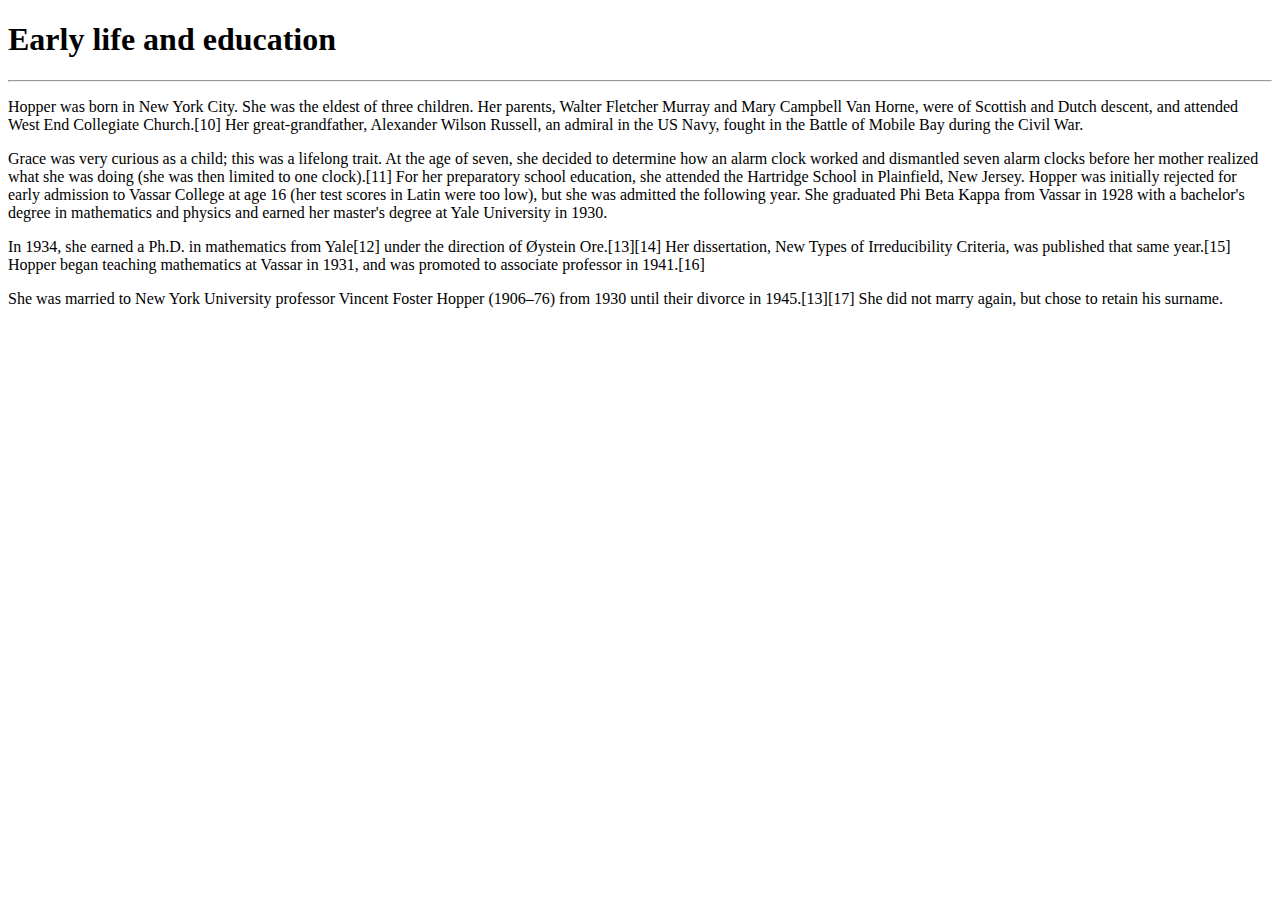
<file: information.html>
<!doctype html>

<html>
    <head>
        <meta charset="UTF-8">
        <title>Información</title>
    </head>

    <body>
       <!--Titulo-->
        <h1>Early life and education</h1>
        <!--Linea horizontal-->
        <hr />
       <!--Resumen parrafos-->
       <p>Hopper was born in New York City. She was the eldest of three children. Her parents, Walter Fletcher Murray and Mary Campbell Van Horne, were of Scottish and Dutch descent, and attended West End Collegiate Church.[10] Her great-grandfather, Alexander Wilson Russell, an admiral in the US Navy, fought in the Battle of Mobile Bay during the Civil War.</p>
       
       <p>Grace was very curious as a child; this was a lifelong trait. At the age of seven, she decided to determine how an alarm clock worked and dismantled seven alarm clocks before her mother realized what she was doing (she was then limited to one clock).[11] For her preparatory school education, she attended the Hartridge School in Plainfield, New Jersey. Hopper was initially rejected for early admission to Vassar College at age 16 (her test scores in Latin were too low), but she was admitted the following year. She graduated Phi Beta Kappa from Vassar in 1928 with a bachelor's degree in mathematics and physics and earned her master's degree at Yale University in 1930.</p>
       
       <p>In 1934, she earned a Ph.D. in mathematics from Yale[12] under the direction of Øystein Ore.[13][14] Her dissertation, New Types of Irreducibility Criteria, was published that same year.[15] Hopper began teaching mathematics at Vassar in 1931, and was promoted to associate professor in 1941.[16]</p>
       
       <p>She was married to New York University professor Vincent Foster Hopper (1906–76) from 1930 until their divorce in 1945.[13][17] She did not marry again, but chose to retain his surname.</p>
        

    </body>
</html>
</file>
